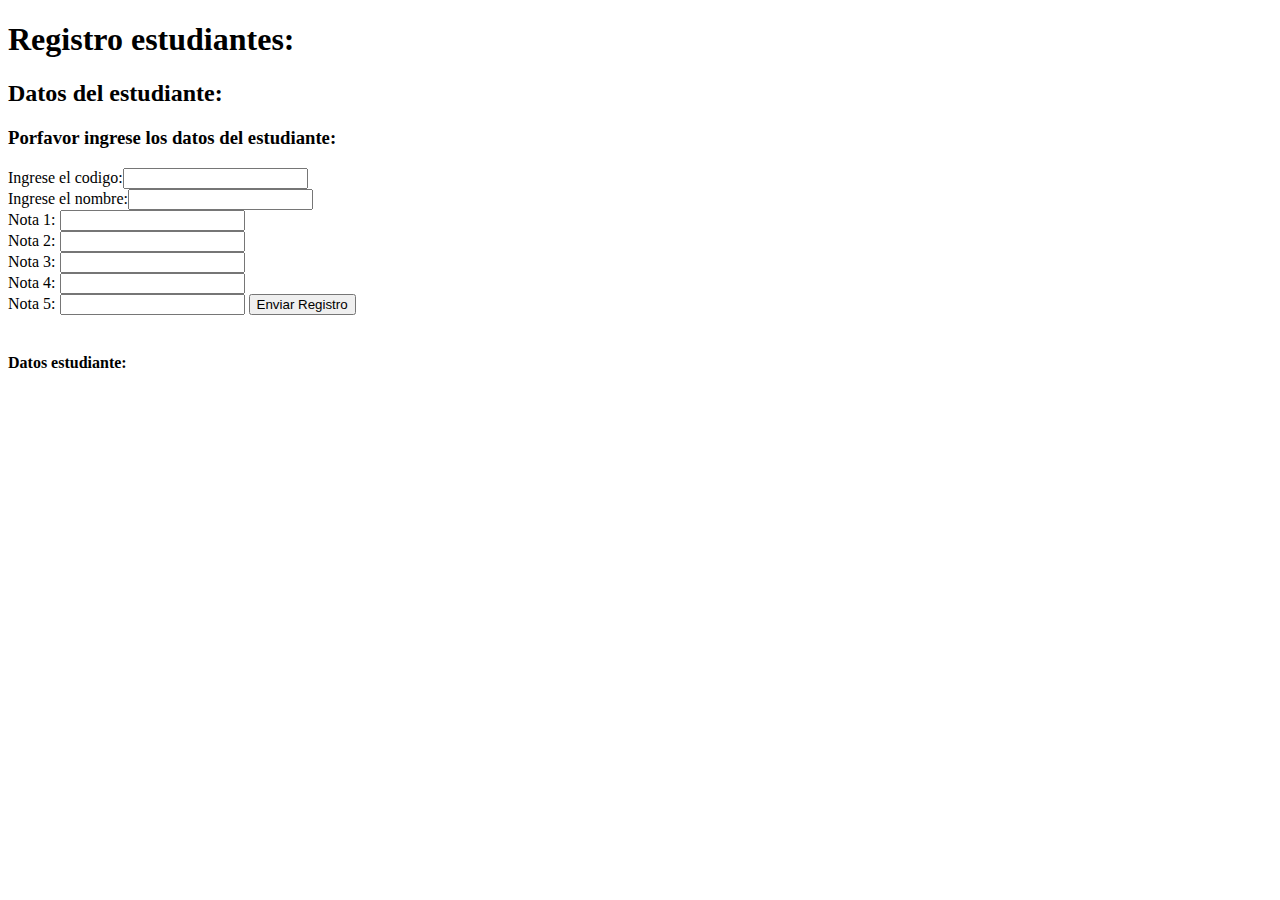
<file: ejercicio1.js/index.html>
<!DOCTYPE html>
<html lang="es">
<head>
    <meta charset="UTF-8">
    <meta name="viewport" content="width=device-width, initial-scale=1.0">
    <style href="index.css"></style>
    <title>Document</title>
</head>
<h1>Registro estudiantes: </h1>
<h2>Datos del estudiante: </h2>
<h3>Porfavor ingrese los datos del estudiante: </h3>
<body>
    <table>
        <section>
            <div>
                Ingrese el codigo:<input type="number"></input>
                <br>
                Ingrese el nombre:<input type="text"></input>
                <br>
                Nota 1: <input type="number" name="nota 1" id="">
                <br>
                Nota 2: <input type="number" name="nota 1" id="">
                <br>
                Nota 3: <input type="number" name="nota 3" id="">
                <br>
                Nota 4: <input type="number" name="nota 4" id="">
                <br>
                Nota 5: <input type="number" name="nota 5" id="">
                <button>Enviar Registro</button>
            </div>
            <br>
            <h4>Datos estudiante: </h4>
            <div>

            </div>
        </section>
    </table>
</body>
</html>
</file>
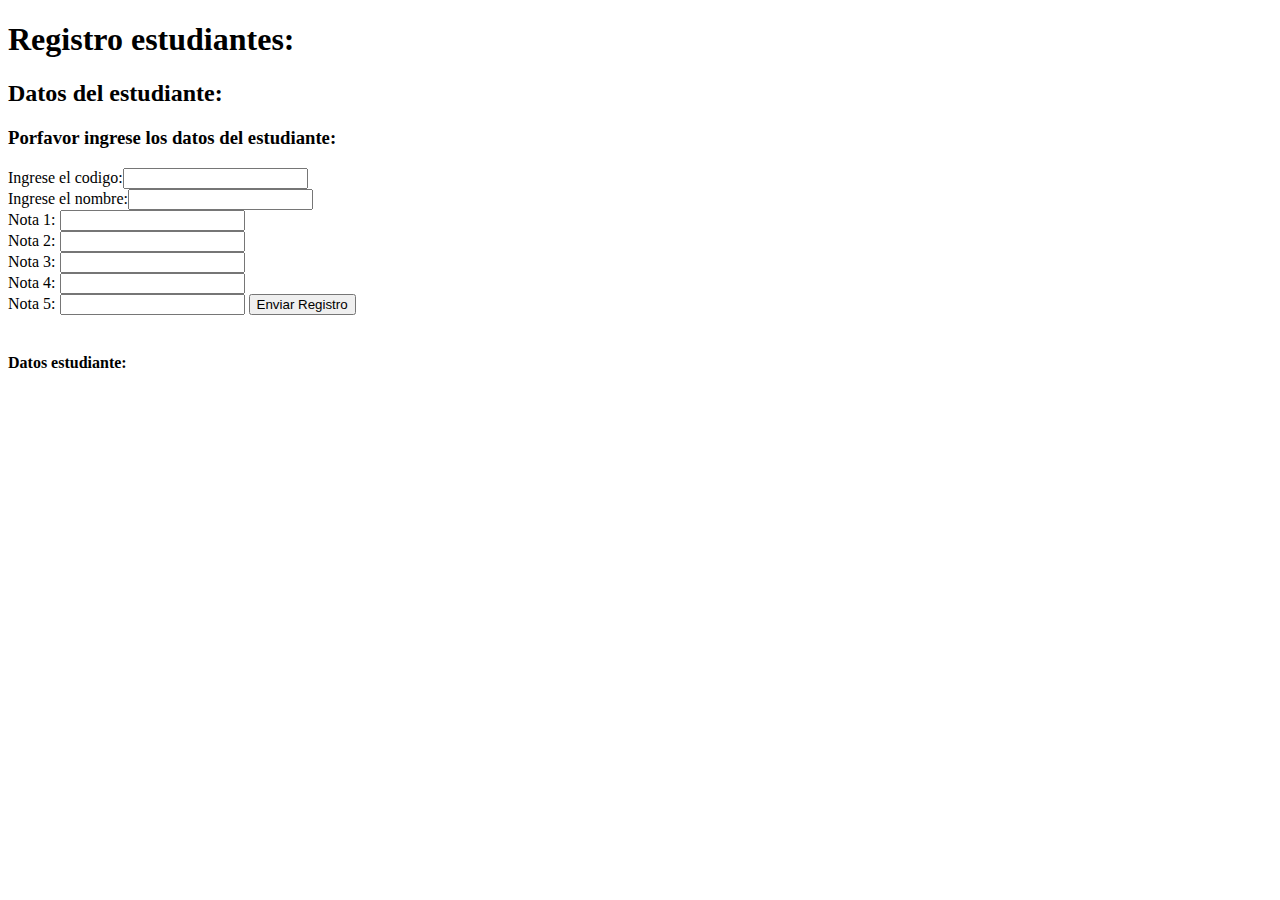
<file: ejercicio_js/index.html>
<!DOCTYPE html>
<html lang="es">
<head>
    <meta charset="UTF-8">
    <meta name="viewport" content="width=device-width, initial-scale=1.0">
    <style href="index.css"></style>
    <title>Document</title>
</head>
<h1>Registro estudiantes: </h1>
<h2>Datos del estudiante: </h2>
<h3>Porfavor ingrese los datos del estudiante: </h3>
<body>
    <table>
        <section>
            <div>
                Ingrese el codigo:<input type="text"></input>
                <br>
                Ingrese el nombre:<input type="text"></input>
                <br>
                Nota 1: <input type="number" name="nota 1" id="">
                <br>
                Nota 2: <input type="number" name="nota 1" id="">
                <br>
                Nota 3: <input type="number" name="nota 3" id="">
                <br>
                Nota 4: <input type="number" name="nota 4" id="">
                <br>
                Nota 5: <input type="number" name="nota 5" id="">
                <button>Enviar Registro</button>
            </div>
            <br>
            <h4>Datos estudiante: </h4>
            <div>

            </div>
        </section>
    </table>
</body>
</html>
</file>
